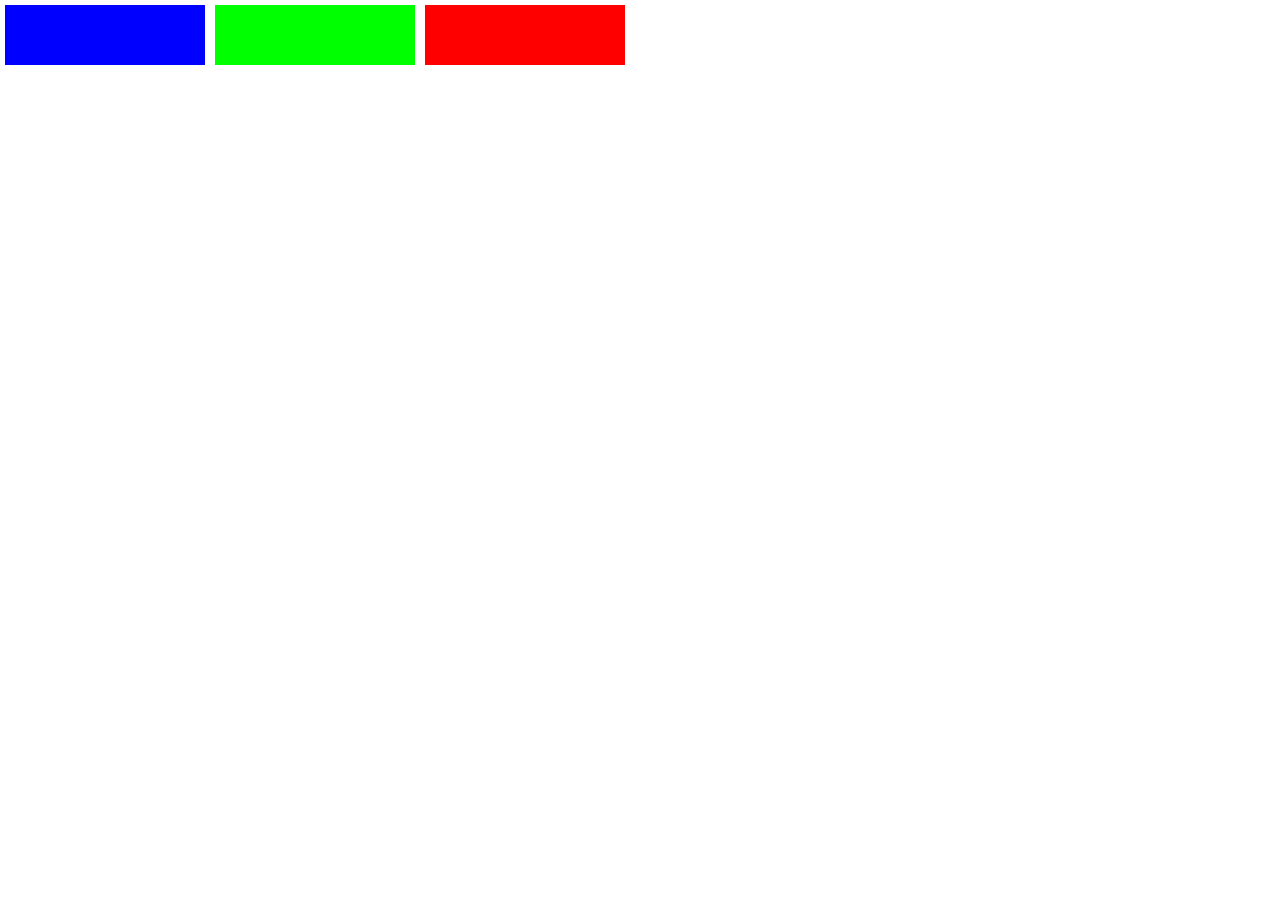
<file: flexbox/index.html>
<!DOCTYPE html>
<html lang="en">

<head>
  <meta charset="UTF-8">
  <title>Curso Flexbox</title>
  <link rel="stylesheet" href="styles.css">
</head>

<body>
  <div id="app">
    <div class="box red"></div>
    <div class="box green"></div>
    <div class="box blue"></div>
  </div>
</body>

</html>
</file>
<file: flexbox/styles.css>
html, 
body, 
#app {
  height: 100%; 
  margin: 0;
}

#app {
  display: flex;
}

.box {
  width: 200px;
  height: 60px;
  margin: 5px;
  background: #f00;
}

.red {
  order: 3;
}

.green {
  background: #0f0;
  order: 2;
}

.blue {
  background: #00f;
  order: 0;
}
</file>
